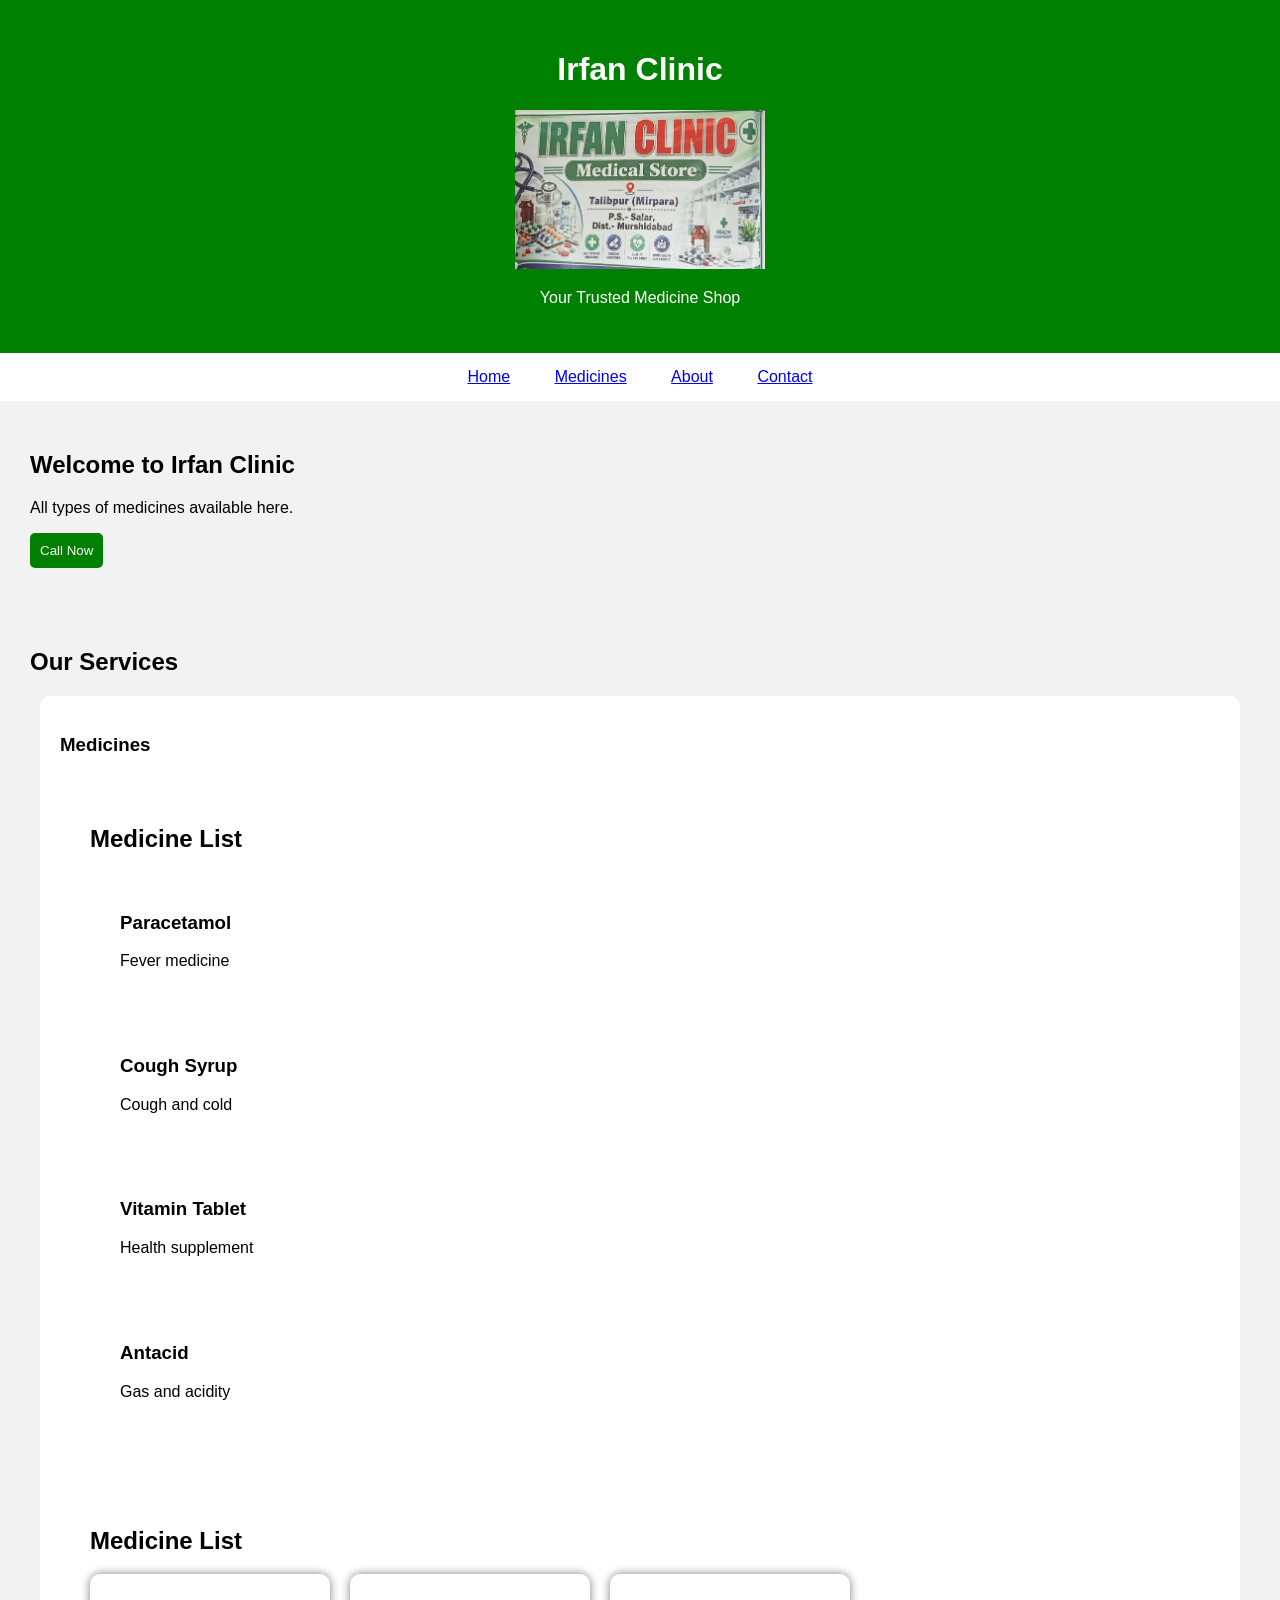
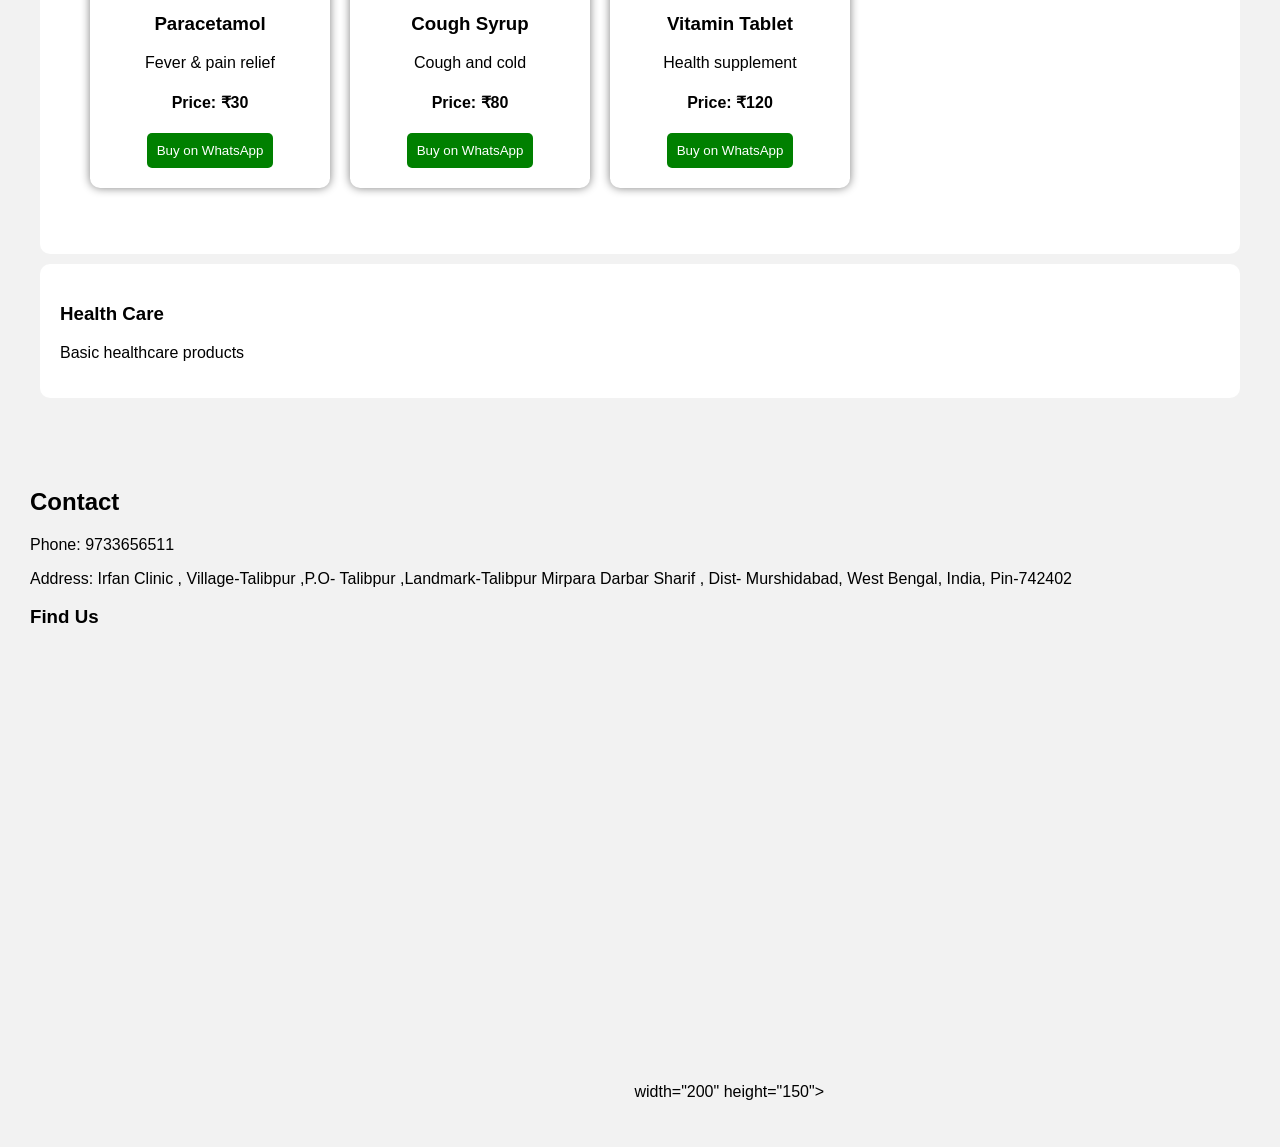
<file: index.html>
<!DOCTYPE html>
<html>
  <head>
    <meta charset="UTF-8" />
    <meta name="viewport" content="width=device-width, initial-scale=1.0" />
    <title>Irfan Clinic</title>
    <link rel="stylesheet" href="style.css" />
  </head>

  <body>
    <header>
      <h1>Irfan Clinic</h1>
      <img src="/logo.jpg.jpg" width="250" />
      <p>Your Trusted Medicine Shop</p>
    </header>

    <nav>
      <a href="#">Home</a>
      <a href="#">Medicines</a>
      <a href="#">About</a>
      <a href="#">Contact</a>
    </nav>

    <section class="hero">
      <h2>Welcome to Irfan Clinic</h2>
      <p>All types of medicines available here.</p>
      <button>Call Now</button>
    </section>

    <section>
      <h2>Our Services</h2>

      <div class="box">
        <h3>Medicines</h3>
        <p<><section>
<h2>Medicine List</h2>

<div class="box">
<h3>Paracetamol</h3>
<p>Fever medicine</p>
</div>

<div class="box">
<h3>Cough Syrup</h3>
<p>Cough and cold</p>
</div>

<div class="box">
<h3>Vitamin Tablet</h3>
<p>Health supplement</p>
</div>

<div class="box">
<h3>Antacid</h3>
<p>Gas and acidity</p>
</div>

</section><section>
<h2>Medicine List</h2>

<div class="medicine">

<div class="card">
<h3>Paracetamol</h3>
<p>Fever & pain relief</p>
<h4>Price: ₹30</h4>
<a href="https://wa.me/919339583967?text=I%20want%20to%20buy%20medicine" target="_blank">
<button>Buy on WhatsApp</button>
</a>
</div>


<div class="card">
<h3>Cough Syrup</h3>
<p>Cough and cold</p>
<h4>Price: ₹80</h4>
<a href="https://wa.me/919339583967?text=I%20want%20to%20buy%20medicine" target="_blank">
<button>Buy on WhatsApp</button>
</a>
</div>


<div class="card">
<h3>Vitamin Tablet</h3>
<p>Health supplement</p>
<h4>Price: ₹120</h4>
<a href="https://wa.me/919339583967?text=I%20want%20to%20buy%20medicine" target="_blank">
<button>Buy on WhatsApp</button>
</a>
</div>

</div>

</section></p>
      </div>

      <div class="box">
        <h3>Health Care</h3>
        <p>Basic healthcare products</p>
      </div>
    </section>

    <section>
      <h2>Contact</h2>
      <p>Phone: 9733656511</p>
      <p>Address: Irfan Clinic , Village-Talibpur ,P.O- Talibpur ,Landmark-Talibpur Mirpara Darbar Sharif ,
     Dist- Murshidabad, West Bengal, India, Pin-742402</p>
     <h3>Find Us</h3>

<iframe 
src="https://www.google.com/maps/embed?pb=!1m26!1m12!1m3!1d1825.5779208319625!2d88.12987437806395!3d23.777464238641986!2m3!1f0!2f0!3f0!3m2!1i1024!2i768!4f13.1!4m11!3e0!4m5!1s0x39f99f00442fcfd3%3A0xd1b0786b64888390!2sTalibpur%20Mirpara%20Darbar%20Sharif%2C%20Q4GJ%2BV79%2C%20Talibpur%2C%20West%20Bengal%20742402!3m2!1d23.7771474!2d88.1307604!4m3!3m2!1d23.777772499999998!2d88.1304157!5e0!3m2!1sen!2sin!4v1782276570200!5m2!1sen!2sin" width="600" height="450" style="border:0;" allowfullscreen="" loading="lazy" referrerpolicy="strict-origin-when-cross-origin"></iframe>
width="200"
height="150">
</iframe>
      </p>
    </section>
  </body>
</html>
</file>
<file: style.css>
body{
font-family:Arial;
margin:0;
background:#f2f2f2;
}

header{
background:green;
color:white;
text-align:center;
padding:30px;
}

nav{
background:white;
padding:15px;
text-align:center;
}

nav a{
margin:20px;
}

section{
padding:30px;
}

.box{
background:white;
padding:20px;
margin:10px;
border-radius:10px;
}
.medicine{
display:flex;
gap:20px;
flex-wrap:wrap;
}


.card{
background:white;
padding:20px;
width:200px;
border-radius:10px;
text-align:center;
box-shadow:0 0 10px gray;
}


button{
background:green;
color:white;
border:none;
padding:10px;
border-radius:5px;
cursor:pointer;
}@media(max-width:600px){

header h1{
    font-size:25px;
}


nav a{
    display:block;
    margin:10px;
}


.medicine{
    flex-direction:column;
    align-items:center;
}


.card{
    width:90%;
}


section{
    padding:15px;
}


iframe{
    width:100%;
}

}
</file>
